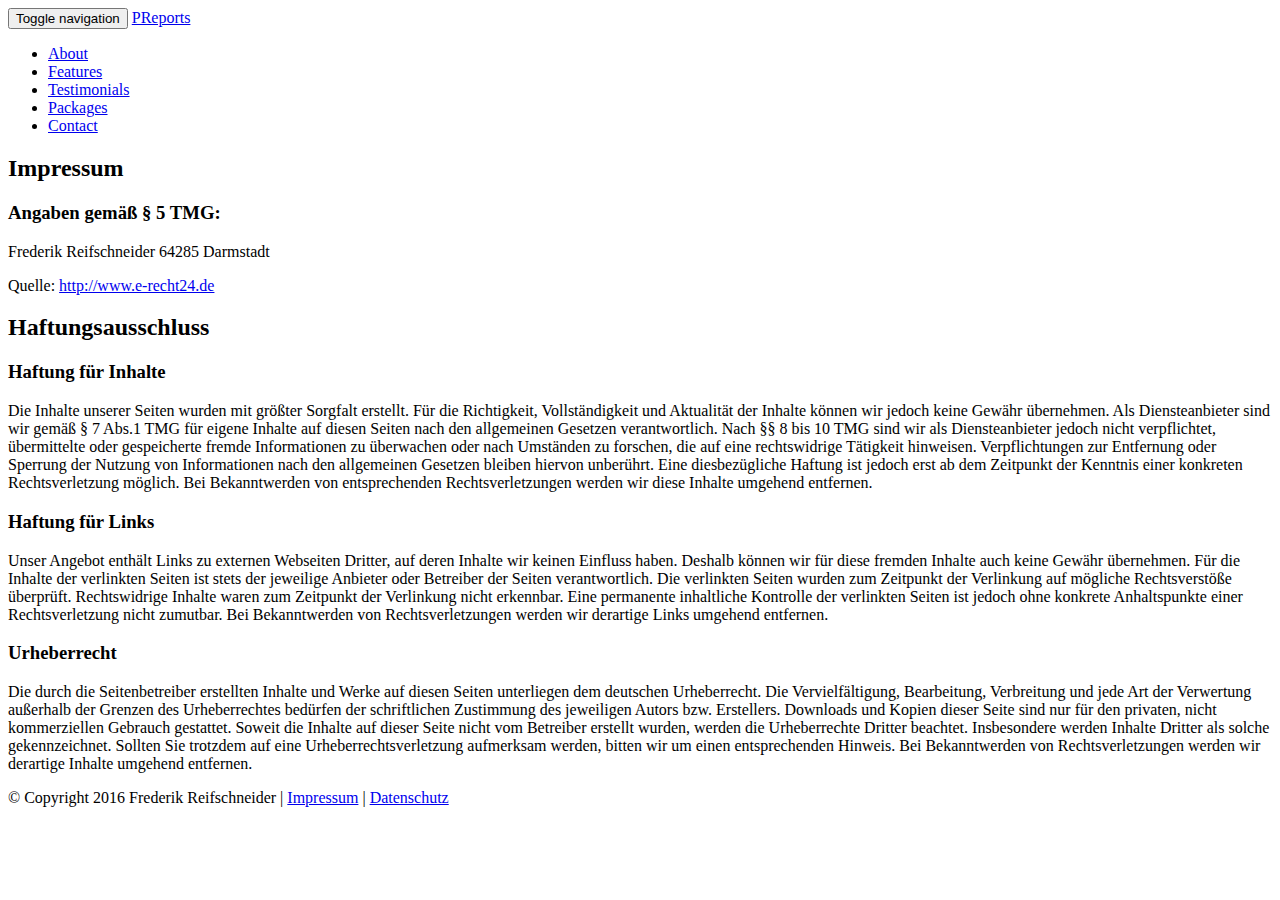
<file: public/impressum/index.html>
<!DOCTYPE html>
<html lang="en-us">
    <head>
        <meta charset="utf-8">
<meta http-equiv="X-UA-Compatible" content="IE=edge">
<meta name="viewport" content="width=device-width, initial-scale=1">
<meta name="author" content="Frederik Reifschneider">
<meta name="description" content="Your description">
<meta name="generator" content="Hugo 0.14" />
<title>PReports | projects at a glance</title>
<!-- Favicon -->
<link rel="shortcut icon" href="http://p-reports.com/favicon.ico">
<!-- Bootstrap Core CSS -->
<link rel="stylesheet" href="http://p-reports.com/css/bootstrap.min.css" type="text/css">
<!-- Custom Fonts -->
<link href='https://fonts.googleapis.com/css?family=Open+Sans:300italic,400italic,600italic,700italic,800italic,400,300,600,700,800' rel='stylesheet' type='text/css'>
<link href='https://fonts.googleapis.com/css?family=Merriweather:400,300,300italic,400italic,700,700italic,900,900italic' rel='stylesheet' type='text/css'>
<link rel="stylesheet" href="http://p-reports.com/font-awesome/css/font-awesome.min.css" type="text/css">
<!-- Plugin CSS -->
<link rel="stylesheet" href="http://p-reports.com/css/animate.min.css" type="text/css">
<!-- Custom CSS -->
<link rel="stylesheet" href="http://p-reports.com/css/creative.css" type="text/css">
<link rel="stylesheet" href="http://p-reports.com/css/modals.css" type="text/css">
<link rel="stylesheet" href="http://p-reports.com/css/preports.css" type="text/css">
<!-- HTML5 Shim and Respond.js IE8 support of HTML5 elements and media queries -->
<!-- WARNING: Respond.js doesn't work if you view the page via file:// -->
<!--[if lt IE 9]>
        <script src="https://oss.maxcdn.com/libs/html5shiv/3.7.0/html5shiv.js"></script>
        <script src="https://oss.maxcdn.com/libs/respond.js/1.4.2/respond.min.js"></script>
<![endif]-->

    </head>
    <body id="page-top">
    
    	 <!-- NAVIGATION -->
<nav class="navbar navbar-default navbar-fixed-top affix">
    <div class="container-fluid">
        <!-- Brand and toggle get grouped for better mobile display -->
        <div class="navbar-header">
            <button type="button" class="navbar-toggle collapsed" data-toggle="collapse" data-target="#bs-example-navbar-collapse-1">
                <span class="sr-only">Toggle navigation</span>
                <span class="icon-bar"></span>
                <span class="icon-bar"></span>
                <span class="icon-bar"></span>
            </button>
            <a class="navbar-brand page-scroll" href="#page-top">PReports</a>
        </div>
        <!-- Collect the nav links, forms, and other content for toggling -->
        <div class="collapse navbar-collapse" id="bs-example-navbar-collapse-1">
            <ul class="nav navbar-nav navbar-right">
                
                    <li>
                        <a class="page-scroll" href="/#about">About</a>
                    </li>          
                
                    <li>
                        <a class="page-scroll" href="/#services">Features</a>
                    </li>          
                
                    <li>
                        <a class="page-scroll" href="/#testimonials">Testimonials</a>
                    </li>          
                
                    <li>
                        <a class="page-scroll" href="/#pricing">Packages</a>
                    </li>          
                
                    <li>
                        <a class="page-scroll" href="/#contact">Contact</a>
                    </li>          
                

            </ul>
        </div>
        <!-- /.navbar-collapse -->
    </div>
    <!-- /.container-fluid -->
</nav>

    	 
  
    
    
    

		<section id="misc">
		    <div class="container">
		        <div class="row">
		            <div class="col-lg-12 text-center">
		                

<h2 id="impressum:5515c6e0fd776984b9bc2d16dabbffb6">Impressum</h2>

<h3 id="angaben-gemäß-5-tmg:5515c6e0fd776984b9bc2d16dabbffb6">Angaben gemäß § 5 TMG:</h3>

<p>Frederik Reifschneider
64285 Darmstadt</p>

<p>Quelle: <a href="http://www.e-recht24.de/impressum-generator.html">http://www.e-recht24.de</a></p>

<h2 id="haftungsausschluss:5515c6e0fd776984b9bc2d16dabbffb6">Haftungsausschluss</h2>

<h3 id="haftung-für-inhalte:5515c6e0fd776984b9bc2d16dabbffb6">Haftung für Inhalte</h3>

<p>Die Inhalte unserer Seiten wurden mit größter Sorgfalt erstellt. Für die Richtigkeit, Vollständigkeit und Aktualität der Inhalte können wir jedoch keine Gewähr übernehmen. Als Diensteanbieter sind wir gemäß § 7 Abs.1 TMG für eigene Inhalte auf diesen Seiten nach den allgemeinen Gesetzen verantwortlich. Nach §§ 8 bis 10 TMG sind wir als Diensteanbieter jedoch nicht verpflichtet, übermittelte oder gespeicherte fremde Informationen zu überwachen oder nach Umständen zu forschen, die auf eine rechtswidrige Tätigkeit hinweisen. Verpflichtungen zur Entfernung oder Sperrung der Nutzung von Informationen nach den allgemeinen Gesetzen bleiben hiervon unberührt. Eine diesbezügliche Haftung ist jedoch erst ab dem Zeitpunkt der Kenntnis einer konkreten Rechtsverletzung möglich. Bei Bekanntwerden von entsprechenden Rechtsverletzungen werden wir diese Inhalte umgehend entfernen.</p>

<h3 id="haftung-für-links:5515c6e0fd776984b9bc2d16dabbffb6">Haftung für Links</h3>

<p>Unser Angebot enthält Links zu externen Webseiten Dritter, auf deren Inhalte wir keinen Einfluss haben. Deshalb können wir für diese fremden Inhalte auch keine Gewähr übernehmen. Für die Inhalte der verlinkten Seiten ist stets der jeweilige Anbieter oder Betreiber der Seiten verantwortlich. Die verlinkten Seiten wurden zum Zeitpunkt der Verlinkung auf mögliche Rechtsverstöße überprüft. Rechtswidrige Inhalte waren zum Zeitpunkt der Verlinkung nicht erkennbar. Eine permanente inhaltliche Kontrolle der verlinkten Seiten ist jedoch ohne konkrete Anhaltspunkte einer Rechtsverletzung nicht zumutbar. Bei Bekanntwerden von Rechtsverletzungen werden wir derartige Links umgehend entfernen.</p>

<h3 id="urheberrecht:5515c6e0fd776984b9bc2d16dabbffb6">Urheberrecht</h3>

<p>Die durch die Seitenbetreiber erstellten Inhalte und Werke auf diesen Seiten unterliegen dem deutschen Urheberrecht. Die Vervielfältigung, Bearbeitung, Verbreitung und jede Art der Verwertung außerhalb der Grenzen des Urheberrechtes bedürfen der schriftlichen Zustimmung des jeweiligen Autors bzw. Erstellers. Downloads und Kopien dieser Seite sind nur für den privaten, nicht kommerziellen Gebrauch gestattet. Soweit die Inhalte auf dieser Seite nicht vom Betreiber erstellt wurden, werden die Urheberrechte Dritter beachtet. Insbesondere werden Inhalte Dritter als solche gekennzeichnet. Sollten Sie trotzdem auf eine Urheberrechtsverletzung aufmerksam werden, bitten wir um einen entsprechenden Hinweis. Bei Bekanntwerden von Rechtsverletzungen werden wir derartige Inhalte umgehend entfernen.</p>

		            </div>
		        </div>
		    </div>
		</section>		
		<!-- CONTACT -->
<div class="container">
    <div class="row">
    	<div class="col-lg-12 text-center">
			<footer id="footer">
			    <p class="small">
			        © Copyright 2016 Frederik Reifschneider
			     | <a href="/impressum" target="_self">Impressum</a>
			    | <a href="/privacy" target="_self">Datenschutz</a></p>
			</footer>
		</div>
	</div>
</div>
		<!-- jQuery -->
<script src="http://p-reports.com/js/jquery.js"></script>
<!-- Bootstrap Core JavaScript -->
<script src="http://p-reports.com/js/bootstrap.min.js"></script>
<!-- Plugin JavaScript -->
<script src="http://p-reports.com/js/jquery.easing.min.js"></script>
<script src="http://p-reports.com/js/jquery.fittext.js"></script>
<script src="http://p-reports.com/js/wow.min.js"></script>
<!-- Custom Theme JavaScript -->
<script src="http://p-reports.com/js/creative.js"></script>
<script src="http://p-reports.com/js/google.analytics.js"></script>


    </body>
</html>
</file>
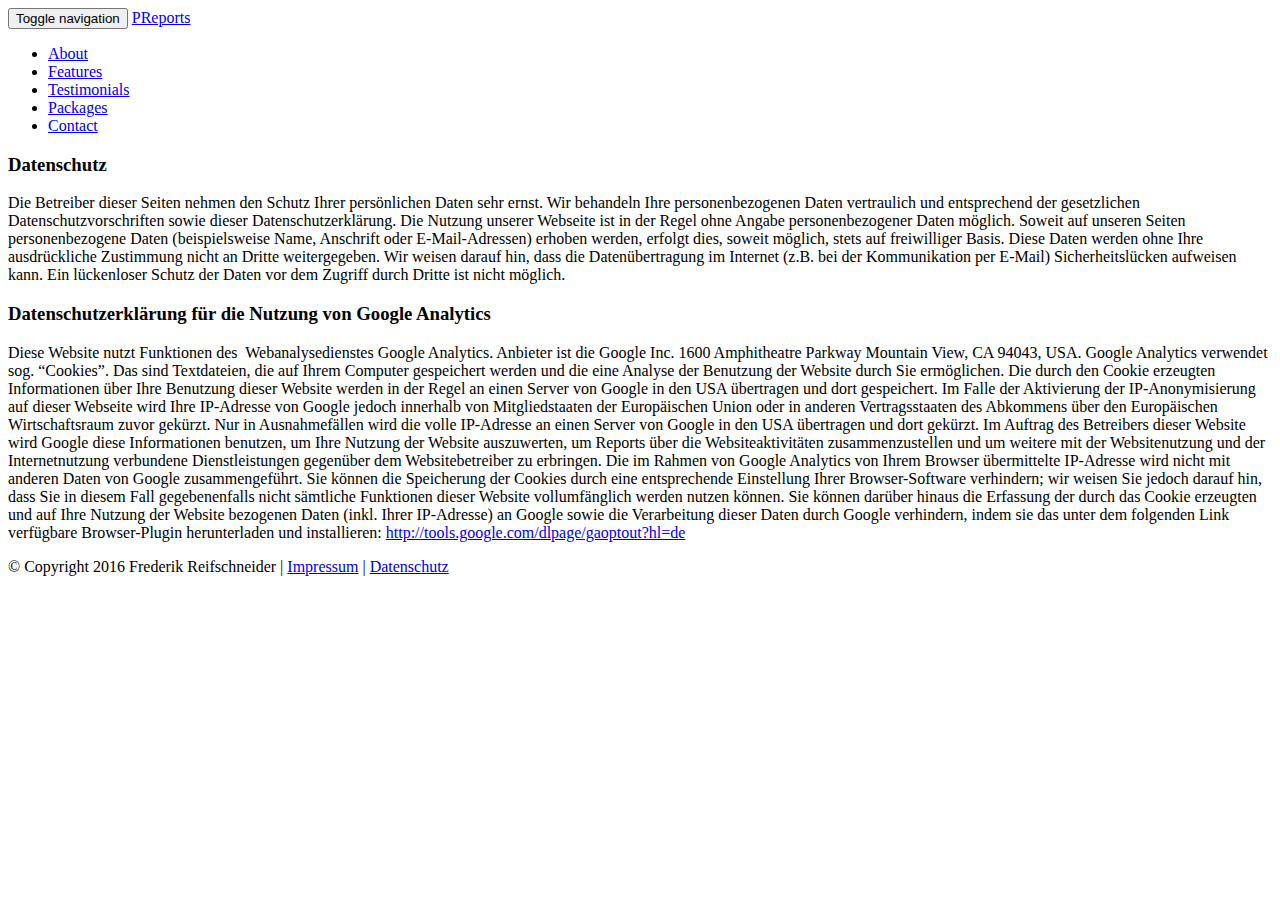
<file: public/privacy/index.html>
<!DOCTYPE html>
<html lang="en-us">
    <head>
        <meta charset="utf-8">
<meta http-equiv="X-UA-Compatible" content="IE=edge">
<meta name="viewport" content="width=device-width, initial-scale=1">
<meta name="author" content="Frederik Reifschneider">
<meta name="description" content="Your description">
<meta name="generator" content="Hugo 0.14" />
<title>PReports | projects at a glance</title>
<!-- Favicon -->
<link rel="shortcut icon" href="http://p-reports.com/favicon.ico">
<!-- Bootstrap Core CSS -->
<link rel="stylesheet" href="http://p-reports.com/css/bootstrap.min.css" type="text/css">
<!-- Custom Fonts -->
<link href='https://fonts.googleapis.com/css?family=Open+Sans:300italic,400italic,600italic,700italic,800italic,400,300,600,700,800' rel='stylesheet' type='text/css'>
<link href='https://fonts.googleapis.com/css?family=Merriweather:400,300,300italic,400italic,700,700italic,900,900italic' rel='stylesheet' type='text/css'>
<link rel="stylesheet" href="http://p-reports.com/font-awesome/css/font-awesome.min.css" type="text/css">
<!-- Plugin CSS -->
<link rel="stylesheet" href="http://p-reports.com/css/animate.min.css" type="text/css">
<!-- Custom CSS -->
<link rel="stylesheet" href="http://p-reports.com/css/creative.css" type="text/css">
<link rel="stylesheet" href="http://p-reports.com/css/modals.css" type="text/css">
<link rel="stylesheet" href="http://p-reports.com/css/preports.css" type="text/css">
<!-- HTML5 Shim and Respond.js IE8 support of HTML5 elements and media queries -->
<!-- WARNING: Respond.js doesn't work if you view the page via file:// -->
<!--[if lt IE 9]>
        <script src="https://oss.maxcdn.com/libs/html5shiv/3.7.0/html5shiv.js"></script>
        <script src="https://oss.maxcdn.com/libs/respond.js/1.4.2/respond.min.js"></script>
<![endif]-->

    </head>
    <body id="page-top">
    
    	 <!-- NAVIGATION -->
<nav class="navbar navbar-default navbar-fixed-top affix">
    <div class="container-fluid">
        <!-- Brand and toggle get grouped for better mobile display -->
        <div class="navbar-header">
            <button type="button" class="navbar-toggle collapsed" data-toggle="collapse" data-target="#bs-example-navbar-collapse-1">
                <span class="sr-only">Toggle navigation</span>
                <span class="icon-bar"></span>
                <span class="icon-bar"></span>
                <span class="icon-bar"></span>
            </button>
            <a class="navbar-brand page-scroll" href="#page-top">PReports</a>
        </div>
        <!-- Collect the nav links, forms, and other content for toggling -->
        <div class="collapse navbar-collapse" id="bs-example-navbar-collapse-1">
            <ul class="nav navbar-nav navbar-right">
                
                    <li>
                        <a class="page-scroll" href="/#about">About</a>
                    </li>          
                
                    <li>
                        <a class="page-scroll" href="/#services">Features</a>
                    </li>          
                
                    <li>
                        <a class="page-scroll" href="/#testimonials">Testimonials</a>
                    </li>          
                
                    <li>
                        <a class="page-scroll" href="/#pricing">Packages</a>
                    </li>          
                
                    <li>
                        <a class="page-scroll" href="/#contact">Contact</a>
                    </li>          
                

            </ul>
        </div>
        <!-- /.navbar-collapse -->
    </div>
    <!-- /.container-fluid -->
</nav>

    	 
  
    
    
    

		<section id="misc">
		    <div class="container">
		        <div class="row">
		            <div class="col-lg-12 text-center">
		                

<h3 id="datenschutz:18d05a63a1c8d7ed973cc51838494e41">Datenschutz</h3>

<p>Die Betreiber dieser Seiten nehmen den Schutz Ihrer persönlichen Daten sehr ernst. Wir behandeln Ihre personenbezogenen Daten vertraulich und entsprechend der gesetzlichen Datenschutzvorschriften sowie dieser Datenschutzerklärung. Die Nutzung unserer Webseite ist in der Regel ohne Angabe personenbezogener Daten möglich. Soweit auf unseren Seiten personenbezogene Daten (beispielsweise Name, Anschrift oder E-Mail-Adressen) erhoben werden, erfolgt dies, soweit möglich, stets auf freiwilliger Basis. Diese Daten werden ohne Ihre ausdrückliche Zustimmung nicht an Dritte weitergegeben. Wir weisen darauf hin, dass die Datenübertragung im Internet (z.B. bei der Kommunikation per E-Mail) Sicherheitslücken aufweisen kann. Ein lückenloser Schutz der Daten vor dem Zugriff durch Dritte ist nicht möglich.</p>

<h3 id="datenschutzerklärung-für-die-nutzung-von-google-analytics:18d05a63a1c8d7ed973cc51838494e41">Datenschutzerklärung für die Nutzung von Google Analytics</h3>

<p>Diese Website nutzt Funktionen des  Webanalysedienstes Google Analytics. Anbieter ist die Google Inc. 1600 Amphitheatre Parkway Mountain View, CA 94043, USA. Google Analytics verwendet sog. &ldquo;Cookies&rdquo;. Das sind Textdateien, die auf Ihrem Computer gespeichert werden und die eine Analyse der Benutzung der Website durch Sie ermöglichen. Die durch den Cookie erzeugten Informationen über Ihre Benutzung dieser Website werden in der Regel an einen Server von Google in den USA übertragen und dort gespeichert. Im Falle der Aktivierung der IP-Anonymisierung auf dieser Webseite wird Ihre IP-Adresse von Google jedoch innerhalb von Mitgliedstaaten der Europäischen Union oder in anderen Vertragsstaaten des Abkommens über den Europäischen Wirtschaftsraum zuvor gekürzt. Nur in Ausnahmefällen wird die volle IP-Adresse an einen Server von Google in den USA übertragen und dort gekürzt. Im Auftrag des Betreibers dieser Website wird Google diese Informationen benutzen, um Ihre Nutzung der Website auszuwerten, um Reports über die Websiteaktivitäten zusammenzustellen und um weitere mit der Websitenutzung und der Internetnutzung verbundene Dienstleistungen gegenüber dem Websitebetreiber zu erbringen. Die im Rahmen von Google Analytics von Ihrem Browser übermittelte IP-Adresse wird nicht mit anderen Daten von Google zusammengeführt. Sie können die Speicherung der Cookies durch eine entsprechende Einstellung Ihrer Browser-Software verhindern; wir weisen Sie jedoch darauf hin, dass Sie in diesem Fall gegebenenfalls nicht sämtliche Funktionen dieser Website vollumfänglich werden nutzen können. Sie können darüber hinaus die Erfassung der durch das Cookie erzeugten und auf Ihre Nutzung der Website bezogenen Daten (inkl. Ihrer IP-Adresse) an Google sowie die Verarbeitung dieser Daten durch Google verhindern, indem sie das unter dem folgenden Link verfügbare Browser-Plugin herunterladen und installieren: <a href="http://tools.google.com/dlpage/gaoptout?hl=de">http://tools.google.com/dlpage/gaoptout?hl=de</a></p>

		            </div>
		        </div>
		    </div>
		</section>		
		<!-- CONTACT -->
<div class="container">
    <div class="row">
    	<div class="col-lg-12 text-center">
			<footer id="footer">
			    <p class="small">
			        © Copyright 2016 Frederik Reifschneider
			     | <a href="/impressum" target="_self">Impressum</a>
			    | <a href="/privacy" target="_self">Datenschutz</a></p>
			</footer>
		</div>
	</div>
</div>
		<!-- jQuery -->
<script src="http://p-reports.com/js/jquery.js"></script>
<!-- Bootstrap Core JavaScript -->
<script src="http://p-reports.com/js/bootstrap.min.js"></script>
<!-- Plugin JavaScript -->
<script src="http://p-reports.com/js/jquery.easing.min.js"></script>
<script src="http://p-reports.com/js/jquery.fittext.js"></script>
<script src="http://p-reports.com/js/wow.min.js"></script>
<!-- Custom Theme JavaScript -->
<script src="http://p-reports.com/js/creative.js"></script>
<script src="http://p-reports.com/js/google.analytics.js"></script>


    </body>
</html>
</file>
